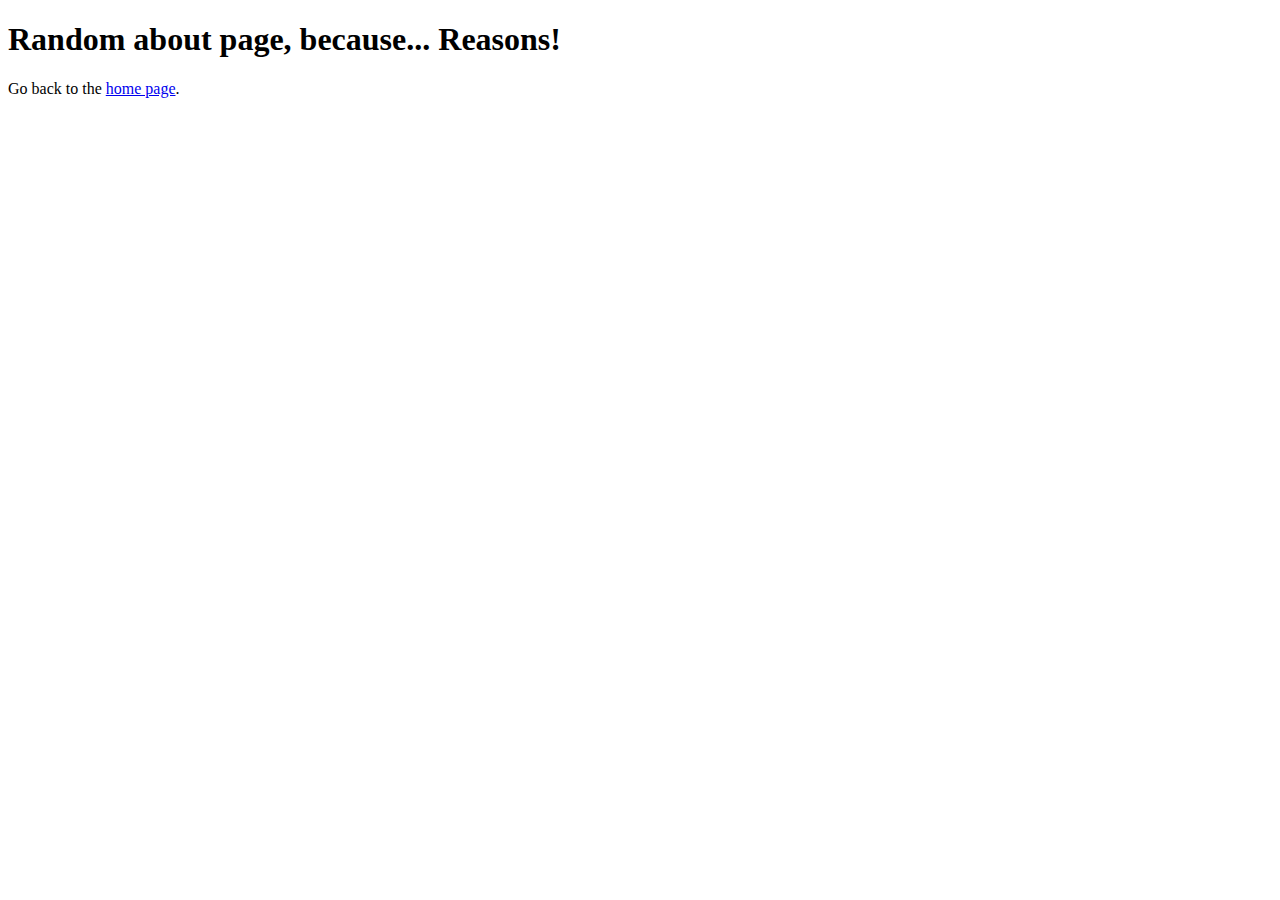
<file: about.html>
<!DOCTYPE html>
<html>
  <head>
    <title>My About pages</title>
  </head>
  <body>
    <h1>Random about page, because... Reasons!</h1>
    Go back to the <a href="./index.html">home page</a>.
  </body>
</html>
</file>
